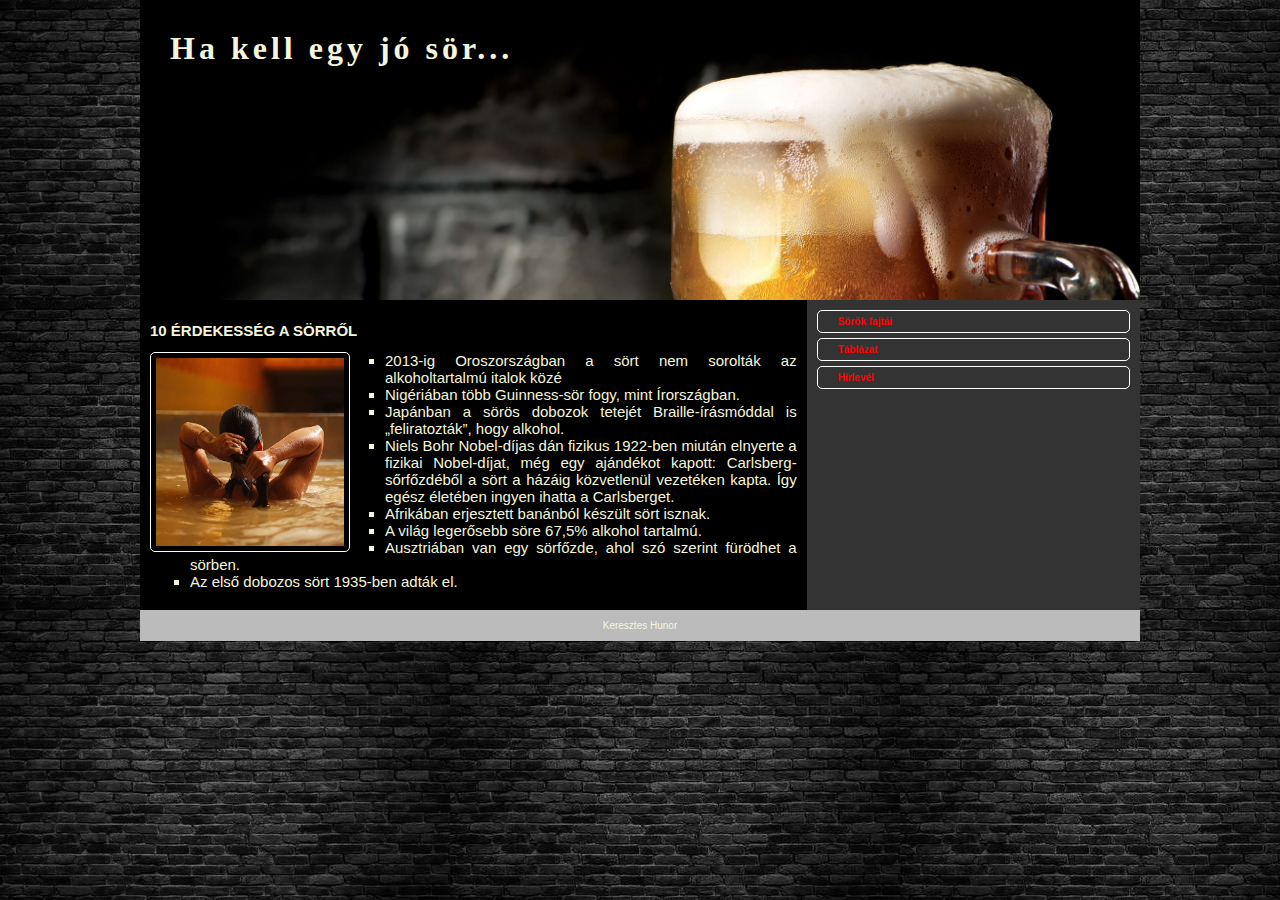
<file: index.html>
<!DOCTYPE html>
<html lang="hu">
  <head>
    <meta charset="UTF-8" />
    <meta http-equiv="X-UA-Compatible" content="IE=edge" />
    <meta name="viewport" content="width=device-width, initial-scale=1.0" />
    <link rel="stylesheet" href="stilus.css" />
    <title>Keresztes Hunor</title>
  </head>
  <body>
    <main>
      <header>
        <h1>Ha kell egy jó sör...</h1>
      </header>
      <nav>
        <ul>
          <li><a href="index.html">Sörök fajtái</a></li>
          <li><a href="tablazat.html">Táblázat</a></li>
          <li><a href="#">Hírlevél</a></li>
        </ul>
      </nav>
      <article>
        <h2>10 ÉRDEKESSÉG A SÖRRŐL</h2>
        <img src="sor/kepek/sorfurdo.jpg" alt="Sörfürdő" />
        <ul>
          <li>
            2013-ig Oroszországban a sört nem sorolták az alkoholtartalmú italok
            közé
          </li>
          <li>Nigériában több Guinness-sör fogy, mint Írországban.</li>
          <li>
            Japánban a sörös dobozok tetejét Braille-írásmóddal is
            „feliratozták”, hogy alkohol.
          </li>
          <li>
            Niels Bohr Nobel-díjas dán fizikus 1922-ben miután elnyerte a
            fizikai Nobel-díjat, még egy ajándékot kapott: Carlsberg-sőrfőzdéből
            a sört a házáig közvetlenül vezetéken kapta. Így egész életében
            ingyen ihatta a Carlsberget.
          </li>
          <li>Afrikában erjesztett banánból készült sört isznak.</li>
          <li>A világ legerősebb söre 67,5% alkohol tartalmú.</li>
          <li>
            Ausztriában van egy sörfőzde, ahol szó szerint fürödhet a sörben.
          </li>
          <li>Az első dobozos sört 1935-ben adták el.</li>
        </ul>
      </article>
      <footer>Keresztes Hunor</footer>
    </main>
  </body>
</html>
</file>
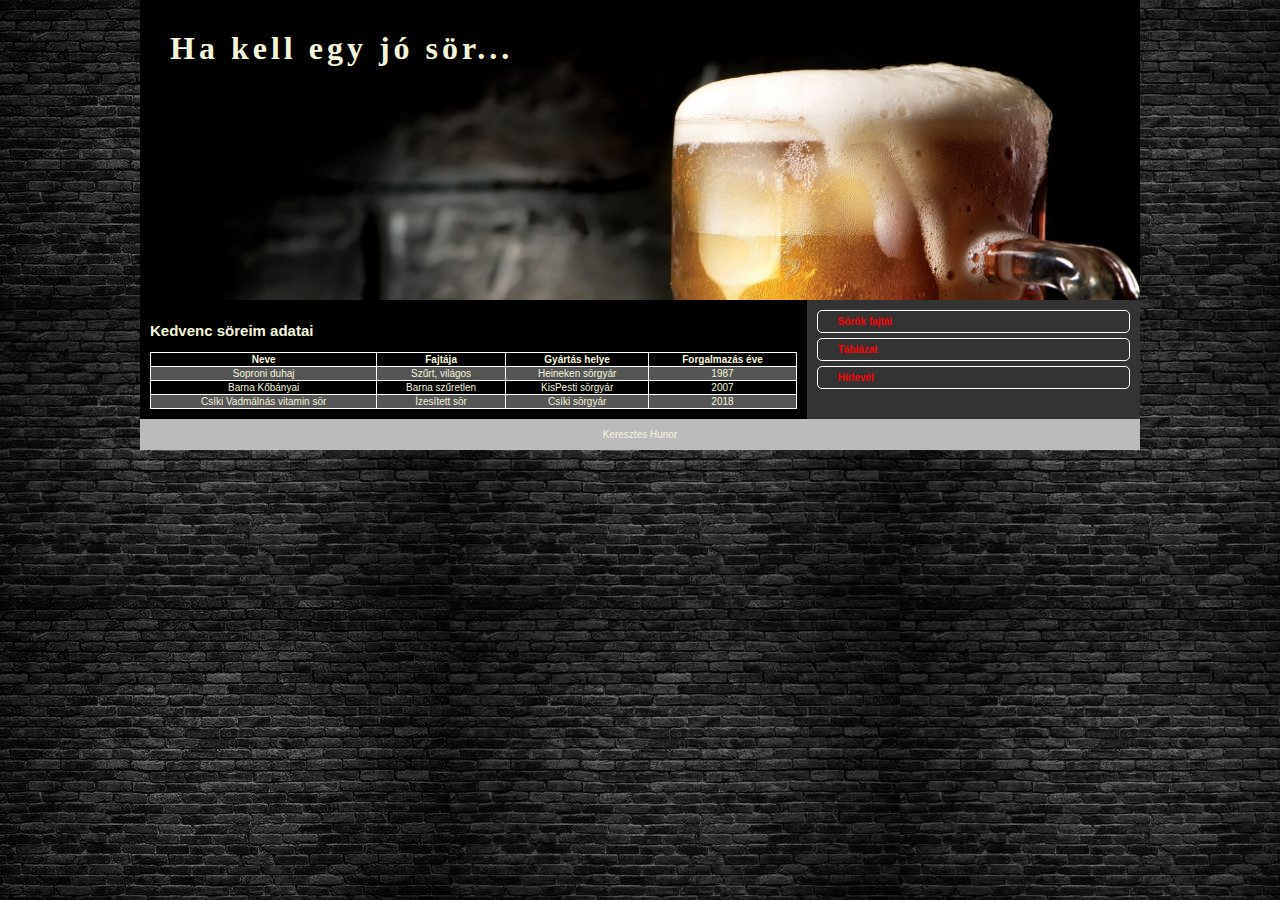
<file: tablazat.html>
<!DOCTYPE html>
<html lang="hu">
  <head>
    <meta charset="UTF-8" />
    <meta http-equiv="X-UA-Compatible" content="IE=edge" />
    <meta name="viewport" content="width=device-width, initial-scale=1.0" />
    <link rel="stylesheet" href="stilus.css" />
    <title>Keresztes Hunor</title>
  </head>
  <body>
    <main>
      <header>
        <h1>Ha kell egy jó sör...</h1>
      </header>
      <nav>
        <ul>
          <li><a href="index.html">Sörök fajtái</a></li>
          <li><a href="tablazat.html">Táblázat</a></li>
          <li><a href="#">Hírlevél</a></li>
        </ul>
      </nav>
      <article>
        <h2>Kedvenc söreim adatai</h2>
        <table>
          <tr>
            <th>Neve</th>
            <th>Fajtája</th>
            <th>Gyártás helye</th>
            <th>Forgalmazás éve</th>
          </tr>
          <tr>
            <td>Soproni duhaj</td>
            <td>Szűrt, világos</td>
            <td>Heineken sörgyár</td>
            <td>1987</td>
          </tr>
          <tr>
            <td>Barna Kőbányai</td>
            <td>Barna szűretlen</td>
            <td>KisPesti sörgyár</td>
            <td>2007</td>
          </tr>
          <tr>
            <td>Csíki Vadmálnás vitamin sör</td>
            <td>Ízesített sör</td>
            <td>Csíki sörgyár</td>
            <td>2018</td>
          </tr>
        </table>
      </article>
      <footer>Keresztes Hunor</footer>
    </main>
  </body>
</html>
</file>
<file: stilus.css>
* {
  box-sizing: border-box;
}

body {
  background-image: url("sor/design/teglafal.jpg");
  font-family: Arial, Verdana, sans-serif;
  font-size: 10px;
  margin: 0;
  padding: 0;
  color: beige;
}

main {
  background-color: #333333;
  width: 80%;
  max-width: 1000px;
  margin: auto;
  display: grid;
  grid-template-columns: 2fr 1fr;
  grid-template-areas:
    "h h"
    "a n"
    "f f";
}

header {
  background-image: url("sor/design/beer-new_401732638.jpg");
  height: 300px;
  background-size: cover;
  grid-area: h;
}

header h1 {
  font-weight: bold;
  font-family: Georgia, "Times New Roman", Times, serif; /* Nem találtam a Garamond-ot */
  font-size: 32px;
  letter-spacing: 4px;
  margin-top: 30px;
  margin-left: 30px;
}

article {
  background-color: black;
  padding: 10px;
  grid-area: a;
}

article h2 {
  font-size: 15px;
}

article ul {
  list-style: square;
}

article li {
  font-size: 15px; /* A 10px túl kicsi volt a mintához képest */
  text-align: justify; /* Nem hű a mintaképhez, de mindegy */
}

article img {
  width: 200px;
  height: 200px;
  margin-right: 35px;
  padding: 5px;
  border: 1px solid white;
  border-radius: 5px;
  float: left;
}

table {
  width: 100%;
  border-collapse: collapse;
}

tr:nth-child(even) {
    background-color: #555555;
}

th,
td {
  border: 1px solid white;
}

td {
  text-align: center;
}

nav {
  grid-area: n;
}

nav ul {
  list-style: none;
  padding: 5px;
  margin: 0;
}

nav li {
  border: 1px solid white;
  border-radius: 5px;
  margin: 5px;
}

nav a {
  font-weight: bold;
  color: red;
  text-decoration: none;
  padding: 5px 5px 5px 20px;
  display: block;
}

nav a:hover {
  background-color: #bbbbbb;
  color: white;
}

footer {
  text-align: center;
  background-color: #bbbbbb;
  padding: 10px;
  grid-area: f;
}

@media screen and (max-width: 700px) {
  main {
    grid-template-columns: 1fr;
    grid-template-areas:
      "h"
      "n"
      "a"
      "f";
  }

  article img {
    margin-right: 0;
    float: none;
  }

  nav {
    width: 100%;
  }
}
</file>
